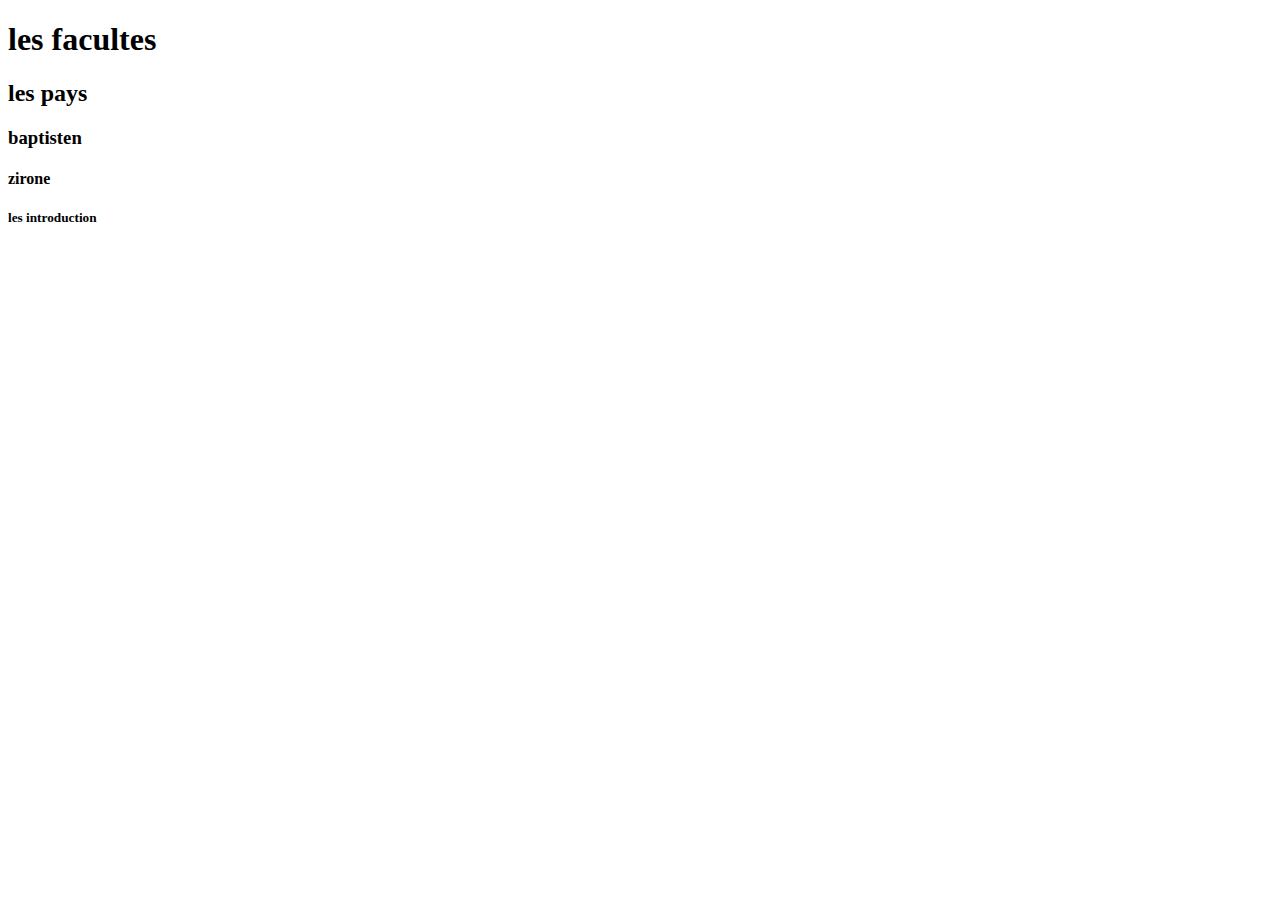
<file: index.html>
<!DOCTYPE html>
<html lang="en">
<head>
    <meta charset="UTF-8">
    <meta name="viewport" content="width=device-width, initial-scale=1.0">
    <title>Document</title>
</head>
<body>
    <h1>les facultes</h1>
    <h2>les pays</h2>
    <h3>baptisten</h3>
    <h4>zirone</h4>
    <h5>les introduction</h5>
</body>
</html>
</file>
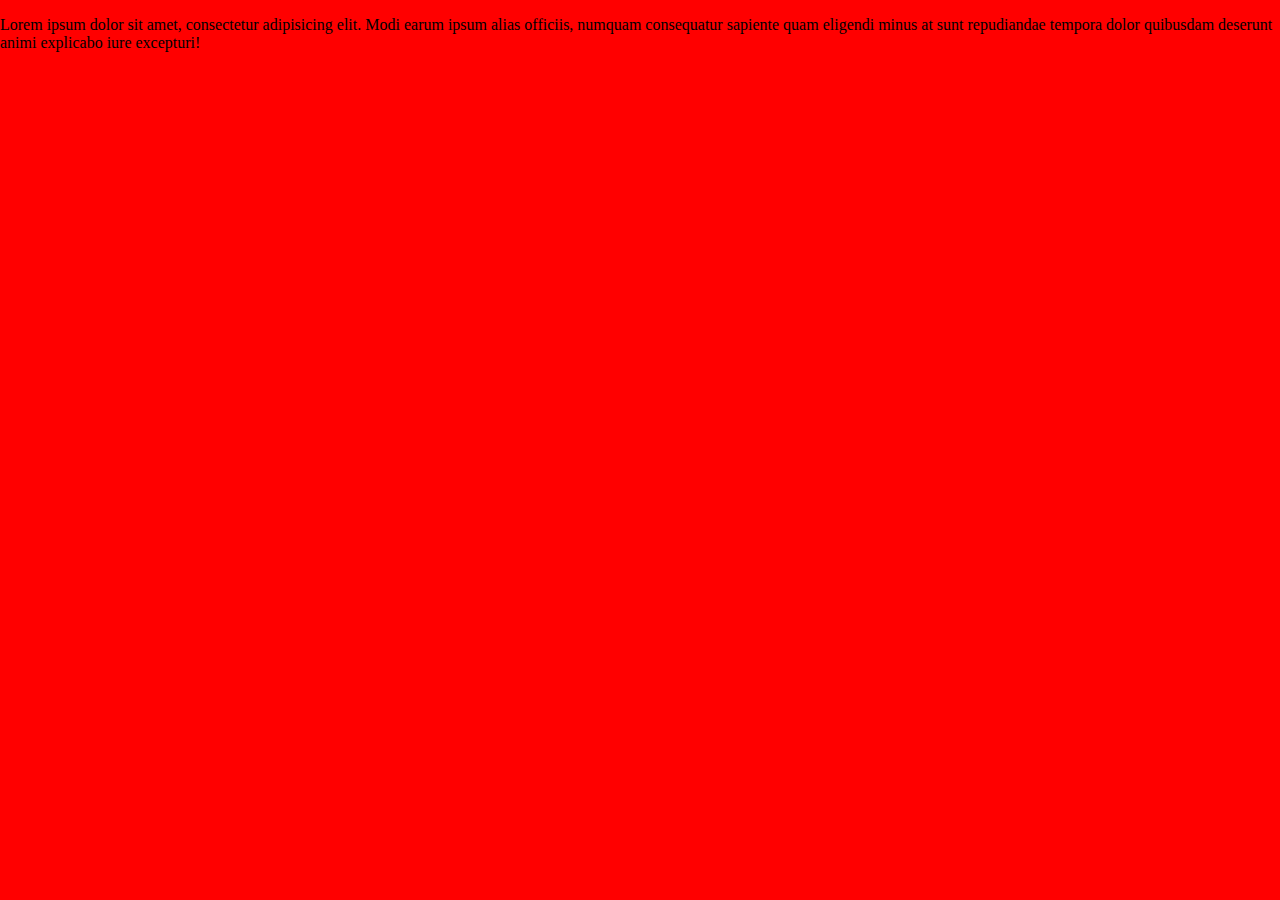
<file: ebn.html>
<!DOCTYPE html>
<html lang="en">

<head>
    <meta charset="UTF-8">
    <meta name="viewport" content="width=device-width, initial-scale=1.0">
    <title>Document</title>
    <link rel="stylesheet" href="style.css">
</head>

<body>
    <p>
        Lorem ipsum dolor sit amet, consectetur adipisicing elit. Modi earum ipsum alias officiis, numquam consequatur
        sapiente quam eligendi minus at sunt repudiandae tempora dolor quibusdam deserunt animi explicabo iure
        excepturi!

    </p>

</body>

</html>
</file>
<file: style.css>
body{
    background: red;
    margin: 0;

}
</file>
